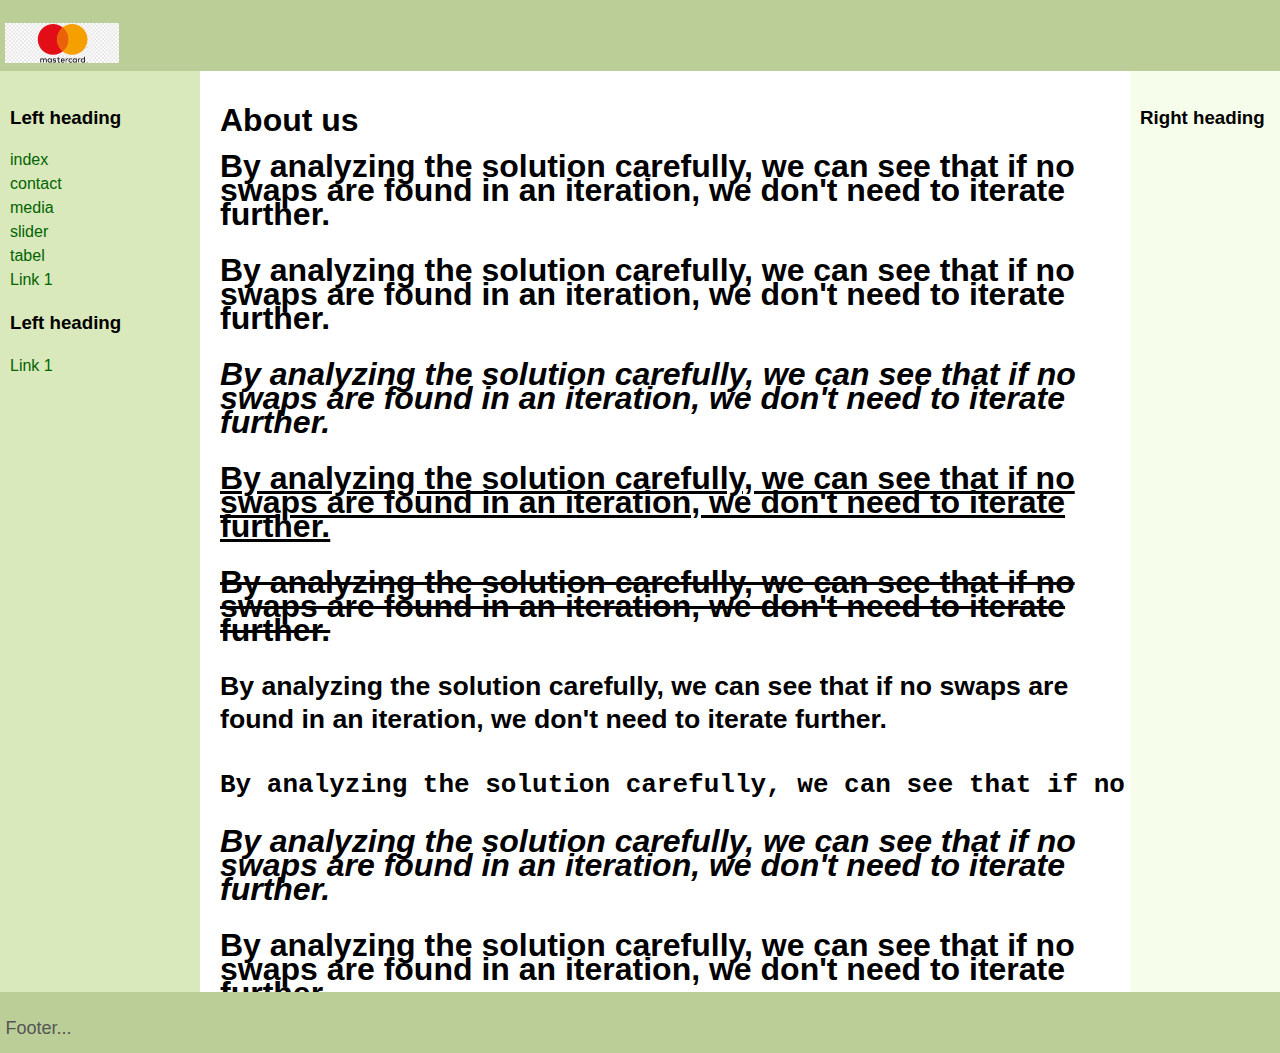
<file: about.html>
<!DOCTYPE html>
<html>
<head>
   <meta http-equiv="Content-Type" content="text/html; charset=UTF-8">
   <title>About us</title>
   <link rel="stylesheet" href="assets/css/layout.css">
</head>
<body>
<header class="header"><p><img src="assets/img/logo.png" height="40px"></p></header>
<div class="container">

   <main class="center column">
       <article>
           <h1>About us</h1>
           <p></p>
       </article>
       <article>
           <h1>By analyzing the solution carefully, we can see that if no swaps are found in an iteration, we don't need to iterate further.
           <p></p>
           <b>By analyzing the solution carefully, we can see that if no swaps are found in an iteration, we don't need to iterate further.</b>
           <p></p>
           <i>By analyzing the solution carefully, we can see that if no swaps are found in an iteration, we don't need to iterate further.</i>
           <p></p>
           <u>By analyzing the solution carefully, we can see that if no swaps are found in an iteration, we don't need to iterate further.</u>
           <p></p>
           <s>By analyzing the solution carefully, we can see that if no swaps are found in an iteration, we don't need to iterate further.</s>
           <p></p>
           <sup>By analyzing the solution carefully, we can see that if no swaps are found in an iteration, we don't need to iterate further.</sup>
           <p></p>
           <pre>By analyzing the solution carefully, we can see that if no swaps are found in an iteration, we don't need to iterate further. </pre>
           <p></p>
           <em>By analyzing the solution carefully, we can see that if no swaps are found in an iteration, we don't need to iterate further. </em>
           <p></p>
           <strong>By analyzing the solution carefully, we can see that if no swaps are found in an iteration, we don't need to iterate further.</strong>

        </h1>
       </article>
   </main>
   <nav class="left column">
       <h3>Left heading</h3>
       <ul>
        <li><a href="index.html">index</a></li>
        <li><a href="contact.html">contact</a></li>
        <li><a href="media.html">media</a></li>
        <li><a href="slider.html">slider</a></li>
        <li><a href="table.html">tabel</a></li>
    </ul>
       <ul>
           <li><a href="#">Link 1</a></li>
       </ul>
       <h3>Left heading</h3>
       <ul>
           <li><a href="#">Link 1</a></li>
       </ul>
   </nav>
   <div class="right column">
       <h3>Right heading</h3>
       <p></p>
   </div>
   <div class="push"></div>
</div>
<div class="footer-wrapper">
   <footer class="footer"><p>Footer...</p></footer>
</div>
</body>
</html>
</file>
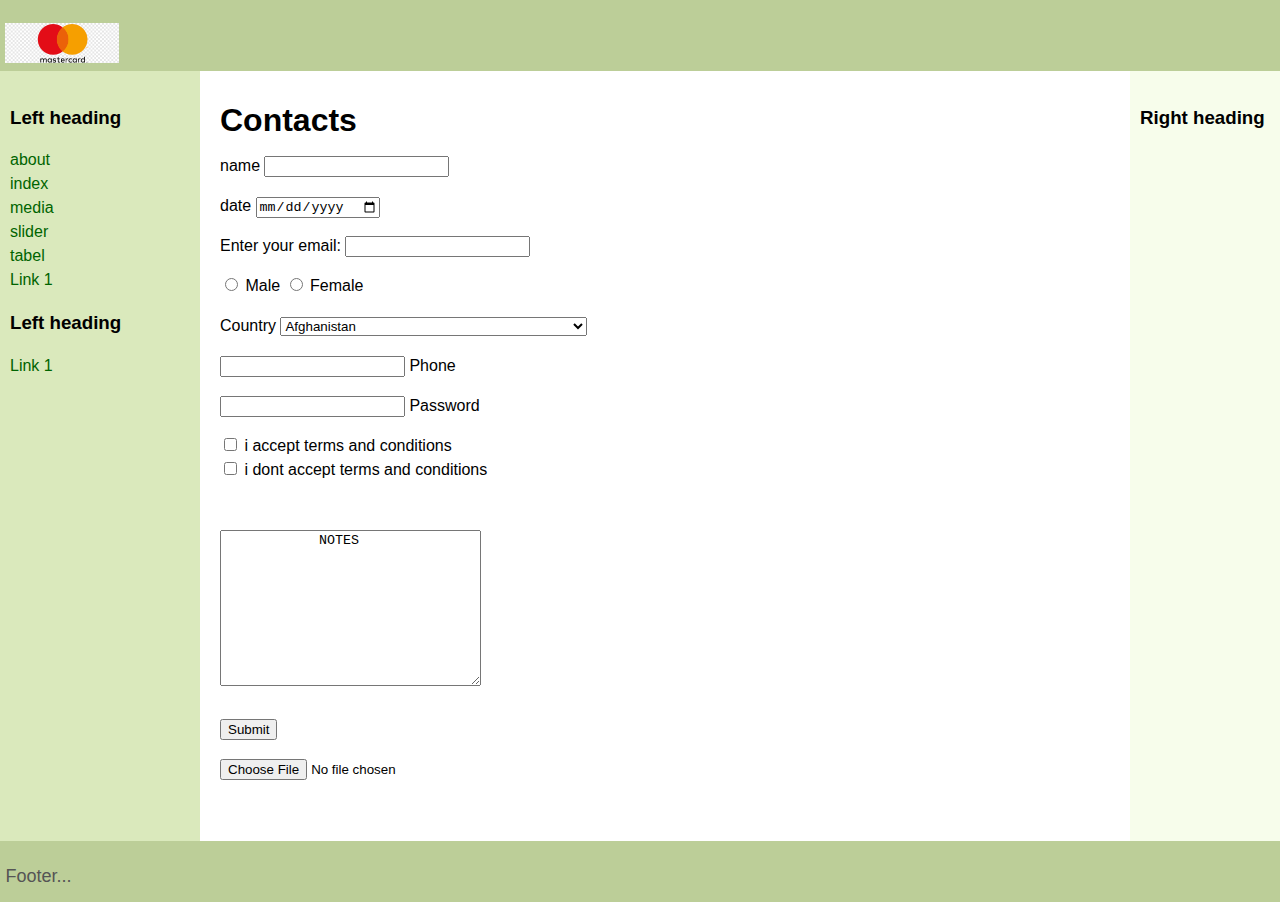
<file: contact.html>
<!DOCTYPE html>
<html>
<head>
   <meta http-equiv="Content-Type" content="text/html; charset=UTF-8">
   <title>Contacts</title>
   <link rel="stylesheet" href="assets/css/layout.css">
</head>
<body>
<header class="header"><p><img src="assets/img/logo.png" height="40px"></p></header>
<div class="container">
   <main class="center column">
       <article>
           <h1>Contacts</h1>
           <p></p>
       </article>

       <form>
           name
           <input>
           <p></p>
           <label for="datev ">date  </label>
           <input type="date" id="birthday" name="birthday">
           <p></p>
           <label for="email">Enter your email:</label>
           <input type="email" id="email" name="email">
           <p></p>
           <input type="radio" name="gender" value="male"> Male
           <input type="radio" name="gender" value="female"> Female
           <p></p>
           <label for="country">Country</label>
            <select id="country" name="country" class="form-control">
                <option value="Afghanistan">Afghanistan</option>
                <option value="Åland Islands">Åland Islands</option>
                <option value="Albania">Albania</option>
                <option value="Algeria">Algeria</option>
                <option value="American Samoa">American Samoa</option>
                <option value="Andorra">Andorra</option>
                <option value="Angola">Angola</option>
                <option value="Anguilla">Anguilla</option>
                <option value="Antarctica">Antarctica</option>
                <option value="Antigua and Barbuda">Antigua and Barbuda</option>
                <option value="Argentina">Argentina</option>
                <option value="Armenia">Armenia</option>
                <option value="Aruba">Aruba</option>
                <option value="Australia">Australia</option>
                <option value="Austria">Austria</option>
                <option value="Azerbaijan">Azerbaijan</option>
                <option value="Bahamas">Bahamas</option>
                <option value="Bahrain">Bahrain</option>
                <option value="Bangladesh">Bangladesh</option>
                <option value="Barbados">Barbados</option>
                <option value="Belarus">Belarus</option>
                <option value="Belgium">Belgium</option>
                <option value="Belize">Belize</option>
                <option value="Benin">Benin</option>
                <option value="Bermuda">Bermuda</option>
                <option value="Bhutan">Bhutan</option>
                <option value="Bolivia">Bolivia</option>
                <option value="Bosnia and Herzegovina">Bosnia and Herzegovina</option>
                <option value="Botswana">Botswana</option>
                <option value="Bouvet Island">Bouvet Island</option>
                <option value="Brazil">Brazil</option>
                <option value="British Indian Ocean Territory">British Indian Ocean Territory</option>
                <option value="Brunei Darussalam">Brunei Darussalam</option>
                <option value="Bulgaria">Bulgaria</option>
                <option value="Burkina Faso">Burkina Faso</option>
                <option value="Burundi">Burundi</option>
                <option value="Cambodia">Cambodia</option>
                <option value="Cameroon">Cameroon</option>
                <option value="Canada">Canada</option>
                <option value="Cape Verde">Cape Verde</option>
                <option value="Cayman Islands">Cayman Islands</option>
                <option value="Central African Republic">Central African Republic</option>
                <option value="Chad">Chad</option>
                <option value="Chile">Chile</option>
                <option value="China">China</option>
                <option value="Christmas Island">Christmas Island</option>
                <option value="Cocos (Keeling) Islands">Cocos (Keeling) Islands</option>
                <option value="Colombia">Colombia</option>
                <option value="Comoros">Comoros</option>
                <option value="Congo">Congo</option>
                <option value="Congo, The Democratic Republic of The">Congo, The Democratic Republic of The</option>
                <option value="Cook Islands">Cook Islands</option>
                <option value="Costa Rica">Costa Rica</option>
                <option value="Cote D'ivoire">Cote D'ivoire</option>
                <option value="Croatia">Croatia</option>
                <option value="Cuba">Cuba</option>
                <option value="Cyprus">Cyprus</option>
                <option value="Czech Republic">Czech Republic</option>
                <option value="Denmark">Denmark</option>
                <option value="Djibouti">Djibouti</option>
                <option value="Dominica">Dominica</option>
                <option value="Dominican Republic">Dominican Republic</option>
                <option value="Ecuador">Ecuador</option>
                <option value="Egypt">Egypt</option>
                <option value="El Salvador">El Salvador</option>
                <option value="Equatorial Guinea">Equatorial Guinea</option>
                <option value="Eritrea">Eritrea</option>
                <option value="Estonia">Estonia</option>
                <option value="Ethiopia">Ethiopia</option>
                <option value="Falkland Islands (Malvinas)">Falkland Islands (Malvinas)</option>
                <option value="Faroe Islands">Faroe Islands</option>
                <option value="Fiji">Fiji</option>
                <option value="Finland">Finland</option>
                <option value="France">France</option>
                <option value="French Guiana">French Guiana</option>
                <option value="French Polynesia">French Polynesia</option>
                <option value="French Southern Territories">French Southern Territories</option>
                <option value="Gabon">Gabon</option>
                <option value="Gambia">Gambia</option>
                <option value="Georgia">Georgia</option>
                <option value="Germany">Germany</option>
                <option value="Ghana">Ghana</option>
                <option value="Gibraltar">Gibraltar</option>
                <option value="Greece">Greece</option>
                <option value="Greenland">Greenland</option>
                <option value="Grenada">Grenada</option>
                <option value="Guadeloupe">Guadeloupe</option>
                <option value="Guam">Guam</option>
                <option value="Guatemala">Guatemala</option>
                <option value="Guernsey">Guernsey</option>
                <option value="Guinea">Guinea</option>
                <option value="Guinea-bissau">Guinea-bissau</option>
                <option value="Guyana">Guyana</option>
                <option value="Haiti">Haiti</option>
                <option value="Heard Island and Mcdonald Islands">Heard Island and Mcdonald Islands</option>
                <option value="Holy See (Vatican City State)">Holy See (Vatican City State)</option>
                <option value="Honduras">Honduras</option>
                <option value="Hong Kong">Hong Kong</option>
                <option value="Hungary">Hungary</option>
                <option value="Iceland">Iceland</option>
                <option value="India">India</option>
                <option value="Indonesia">Indonesia</option>
                <option value="Iran, Islamic Republic of">Iran, Islamic Republic of</option>
                <option value="Iraq">Iraq</option>
                <option value="Ireland">Ireland</option>
                <option value="Isle of Man">Isle of Man</option>
                <option value="Israel">Israel</option>
                <option value="Italy">Italy</option>
                <option value="Jamaica">Jamaica</option>
                <option value="Japan">Japan</option>
                <option value="Jersey">Jersey</option>
                <option value="Jordan">Jordan</option>
                <option value="Kazakhstan">Kazakhstan</option>
                <option value="Kenya">Kenya</option>
                <option value="Kiribati">Kiribati</option>
                <option value="Korea, Democratic People's Republic of">Korea, Democratic People's Republic of</option>
                <option value="Korea, Republic of">Korea, Republic of</option>
                <option value="Kuwait">Kuwait</option>
                <option value="Kyrgyzstan">Kyrgyzstan</option>
                <option value="Lao People's Democratic Republic">Lao People's Democratic Republic</option>
                <option value="Latvia">Latvia</option>
                <option value="Lebanon">Lebanon</option>
                <option value="Lesotho">Lesotho</option>
                <option value="Liberia">Liberia</option>
                <option value="Libyan Arab Jamahiriya">Libyan Arab Jamahiriya</option>
                <option value="Liechtenstein">Liechtenstein</option>
                <option value="Lithuania">Lithuania</option>
                <option value="Luxembourg">Luxembourg</option>
                <option value="Macao">Macao</option>
                <option value="Macedonia, The Former Yugoslav Republic of">Macedonia, The Former Yugoslav Republic of</option>
                <option value="Madagascar">Madagascar</option>
                <option value="Malawi">Malawi</option>
                <option value="Malaysia">Malaysia</option>
                <option value="Maldives">Maldives</option>
                <option value="Mali">Mali</option>
                <option value="Malta">Malta</option>
                <option value="Marshall Islands">Marshall Islands</option>
                <option value="Martinique">Martinique</option>
                <option value="Mauritania">Mauritania</option>
                <option value="Mauritius">Mauritius</option>
                <option value="Mayotte">Mayotte</option>
                <option value="Mexico">Mexico</option>
                <option value="Micronesia, Federated States of">Micronesia, Federated States of</option>
                <option value="Moldova, Republic of">Moldova, Republic of</option>
                <option value="Monaco">Monaco</option>
                <option value="Mongolia">Mongolia</option>
                <option value="Montenegro">Montenegro</option>
                <option value="Montserrat">Montserrat</option>
                <option value="Morocco">Morocco</option>
                <option value="Mozambique">Mozambique</option>
                <option value="Myanmar">Myanmar</option>
                <option value="Namibia">Namibia</option>
                <option value="Nauru">Nauru</option>
                <option value="Nepal">Nepal</option>
                <option value="Netherlands">Netherlands</option>
                <option value="Netherlands Antilles">Netherlands Antilles</option>
                <option value="New Caledonia">New Caledonia</option>
                <option value="New Zealand">New Zealand</option>
                <option value="Nicaragua">Nicaragua</option>
                <option value="Niger">Niger</option>
                <option value="Nigeria">Nigeria</option>
                <option value="Niue">Niue</option>
                <option value="Norfolk Island">Norfolk Island</option>
                <option value="Northern Mariana Islands">Northern Mariana Islands</option>
                <option value="Norway">Norway</option>
                <option value="Oman">Oman</option>
                <option value="Pakistan">Pakistan</option>
                <option value="Palau">Palau</option>
                <option value="Palestinian Territory, Occupied">Palestinian Territory, Occupied</option>
                <option value="Panama">Panama</option>
                <option value="Papua New Guinea">Papua New Guinea</option>
                <option value="Paraguay">Paraguay</option>
                <option value="Peru">Peru</option>
                <option value="Philippines">Philippines</option>
                <option value="Pitcairn">Pitcairn</option>
                <option value="Poland">Poland</option>
                <option value="Portugal">Portugal</option>
                <option value="Puerto Rico">Puerto Rico</option>
                <option value="Qatar">Qatar</option>
                <option value="Reunion">Reunion</option>
                <option value="Romania">Romania</option>
                <option value="Russian Federation">Russian Federation</option>
                <option value="Rwanda">Rwanda</option>
                <option value="Saint Helena">Saint Helena</option>
                <option value="Saint Kitts and Nevis">Saint Kitts and Nevis</option>
                <option value="Saint Lucia">Saint Lucia</option>
                <option value="Saint Pierre and Miquelon">Saint Pierre and Miquelon</option>
                <option value="Saint Vincent and The Grenadines">Saint Vincent and The Grenadines</option>
                <option value="Samoa">Samoa</option>
                <option value="San Marino">San Marino</option>
                <option value="Sao Tome and Principe">Sao Tome and Principe</option>
                <option value="Saudi Arabia">Saudi Arabia</option>
                <option value="Senegal">Senegal</option>
                <option value="Serbia">Serbia</option>
                <option value="Seychelles">Seychelles</option>
                <option value="Sierra Leone">Sierra Leone</option>
                <option value="Singapore">Singapore</option>
                <option value="Slovakia">Slovakia</option>
                <option value="Slovenia">Slovenia</option>
                <option value="Solomon Islands">Solomon Islands</option>
                <option value="Somalia">Somalia</option>
                <option value="South Africa">South Africa</option>
                <option value="South Georgia and The South Sandwich Islands">South Georgia and The South Sandwich Islands</option>
                <option value="Spain">Spain</option>
                <option value="Sri Lanka">Sri Lanka</option>
                <option value="Sudan">Sudan</option>
                <option value="Suriname">Suriname</option>
                <option value="Svalbard and Jan Mayen">Svalbard and Jan Mayen</option>
                <option value="Swaziland">Swaziland</option>
                <option value="Sweden">Sweden</option>
                <option value="Switzerland">Switzerland</option>
                <option value="Syrian Arab Republic">Syrian Arab Republic</option>
                <option value="Taiwan">Taiwan</option>
                <option value="Tajikistan">Tajikistan</option>
                <option value="Tanzania, United Republic of">Tanzania, United Republic of</option>
                <option value="Thailand">Thailand</option>
                <option value="Timor-leste">Timor-leste</option>
                <option value="Togo">Togo</option>
                <option value="Tokelau">Tokelau</option>
                <option value="Tonga">Tonga</option>
                <option value="Trinidad and Tobago">Trinidad and Tobago</option>
                <option value="Tunisia">Tunisia</option>
                <option value="Turkey">Turkey</option>
                <option value="Turkmenistan">Turkmenistan</option>
                <option value="Turks and Caicos Islands">Turks and Caicos Islands</option>
                <option value="Tuvalu">Tuvalu</option>
                <option value="Uganda">Uganda</option>
                <option value="Ukraine">Ukraine</option>
                <option value="United Arab Emirates">United Arab Emirates</option>
                <option value="United Kingdom">United Kingdom</option>
                <option value="United States">United States</option>
                <option value="United States Minor Outlying Islands">United States Minor Outlying Islands</option>
                <option value="Uruguay">Uruguay</option>
                <option value="Uzbekistan">Uzbekistan</option>
                <option value="Vanuatu">Vanuatu</option>
                <option value="Venezuela">Venezuela</option>
                <option value="Viet Nam">Viet Nam</option>
                <option value="Virgin Islands, British">Virgin Islands, British</option>
                <option value="Virgin Islands, U.S.">Virgin Islands, U.S.</option>
                <option value="Wallis and Futuna">Wallis and Futuna</option>
                <option value="Western Sahara">Western Sahara</option>
                <option value="Yemen">Yemen</option>
                <option value="Zambia">Zambia</option>
                <option value="Zimbabwe">Zimbabwe</option>
            </select>
           <p></p>
           <input type="phone"> Phone</input>
           <p></p>
           <input type="password"> Password</input>
           <p></p>
           <input type="checkbox" id="vehicle1" name="vehicle1" value="Bike">
           <label for="vehicle1"> i accept terms and conditions</label><br>
           <input type="checkbox" id="vehicle2" name="vehicle2" value="Car">
           <label for="vehicle2"> i dont accept terms and conditions</label><br>
           <br><br>
           <textarea name="message" rows="10" cols="30">
            NOTES
           </textarea>
           <br><br>
           <input type="submit" value="Submit">
           <p></p>
           <input name="myFile" type="file">
       </form>



   </main>
   <nav class="left column">
       <h3>Left heading</h3>
       <ul>
        <li><a href="about.html">about</a></li>
        <li><a href="index.html">index</a></li>
        <li><a href="media.html">media</a></li>
        <li><a href="slider.html">slider</a></li>
        <li><a href="table.html">tabel</a></li>
    </ul>
       <ul>
           <li><a href="#">Link 1</a></li>
       </ul>
       <h3>Left heading</h3>
       <ul>
           <li><a href="#">Link 1</a></li>
       </ul>
   </nav>
   <div class="right column">
       <h3>Right heading</h3>
       <p></p>
   </div>
   <div class="push"></div>
</div>
<div class="footer-wrapper">
   <footer class="footer"><p>Footer...</p></footer>
</div>
</body>
</html>
</file>
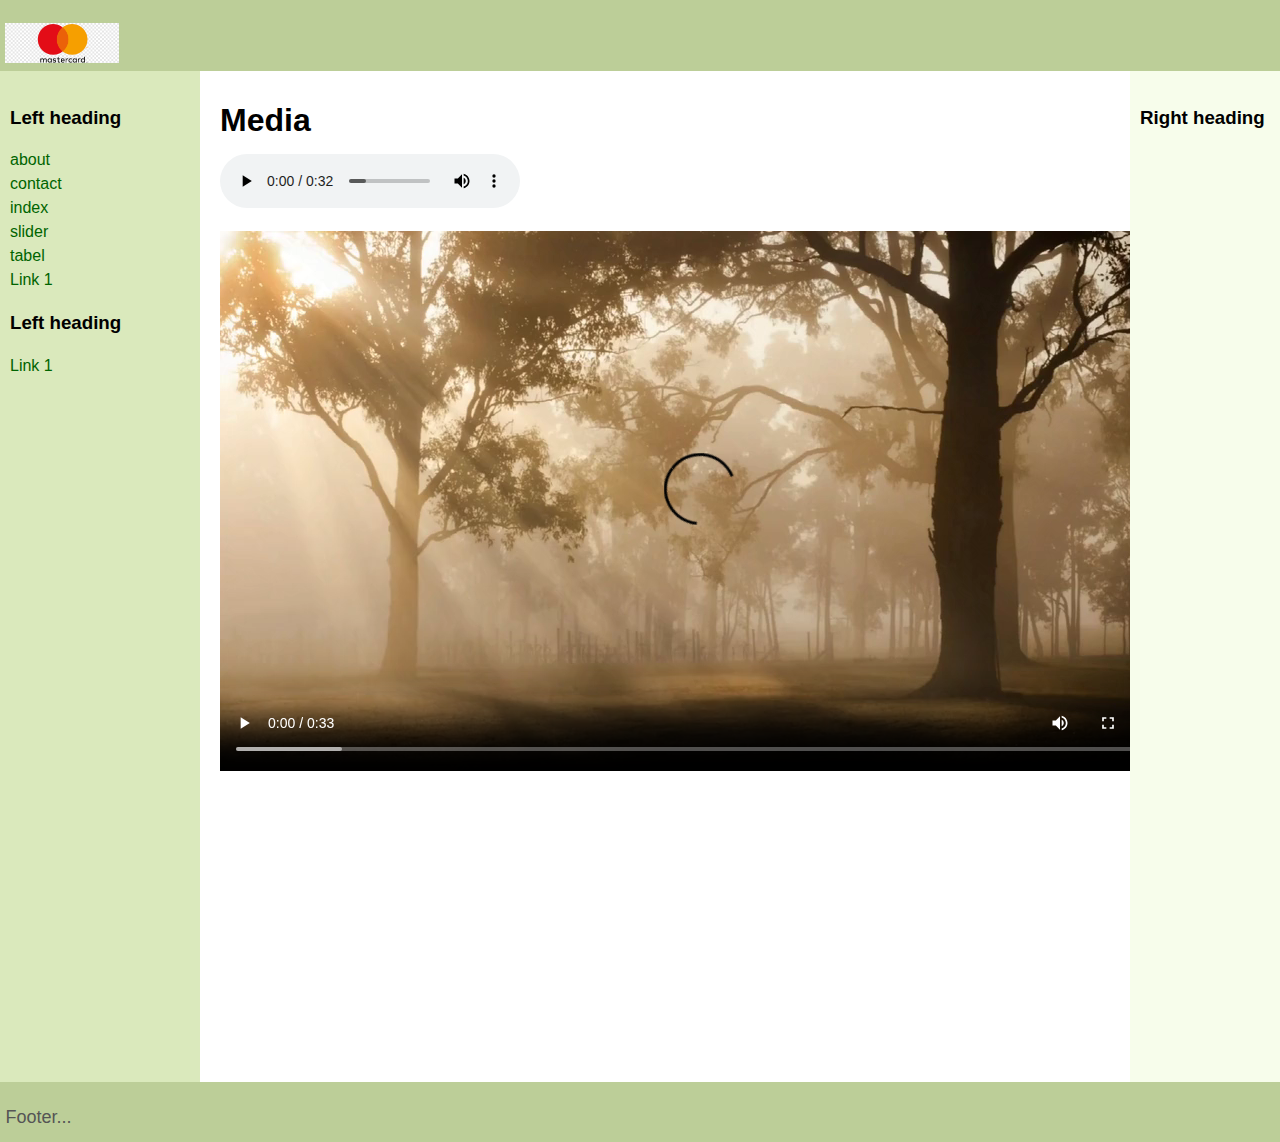
<file: media.html>
<!DOCTYPE html>
<html>
<head>
   <meta http-equiv="Content-Type" content="text/html; charset=UTF-8">
   <title>Media</title>
   <link rel="stylesheet" href="assets/css/layout.css">
</head>
<body>
<header class="header"><p><img src="assets/img/logo.png" height="40px"></p></header>
<div class="container">
   <main class="center column">
       <article>
           <h1>Media</h1>
           <p></p>
       </article>
       <audio src="assets/img/Sound_18698.mp3" controls></audio>
       <p></p>
       <video src="assets/img/1.mp4" controls></video>
       <p></p>

       <div class="video">
        <iframe width="560" height="315" src="https://www.youtube.com/embed/R3D-r4ogr7s" title="YouTube video player" frameborder="0" allow="accelerometer; autoplay; clipboard-write; encrypted-media; gyroscope; picture-in-picture" allowfullscreen></iframe>
   </main>
   <nav class="left column">
       <h3>Left heading</h3>
       <ul>
        <li><a href="about.html">about</a></li>
        <li><a href="contact.html">contact</a></li>
        <li><a href="index.html">index</a></li>
        <li><a href="slider.html">slider</a></li>
        <li><a href="table.html">tabel</a></li>
    </ul>
       <ul>
           <li><a href="#">Link 1</a></li>
       </ul>
       <h3>Left heading</h3>
       <ul>
           <li><a href="#">Link 1</a></li>
       </ul>
   </nav>
   <div class="right column">
       <h3>Right heading</h3>
       <p></p>
   </div>
   <div class="push"></div>
</div>
<div class="footer-wrapper">
   <footer class="footer"><p>Footer...</p></footer>
</div>
</body>
</html>
</file>
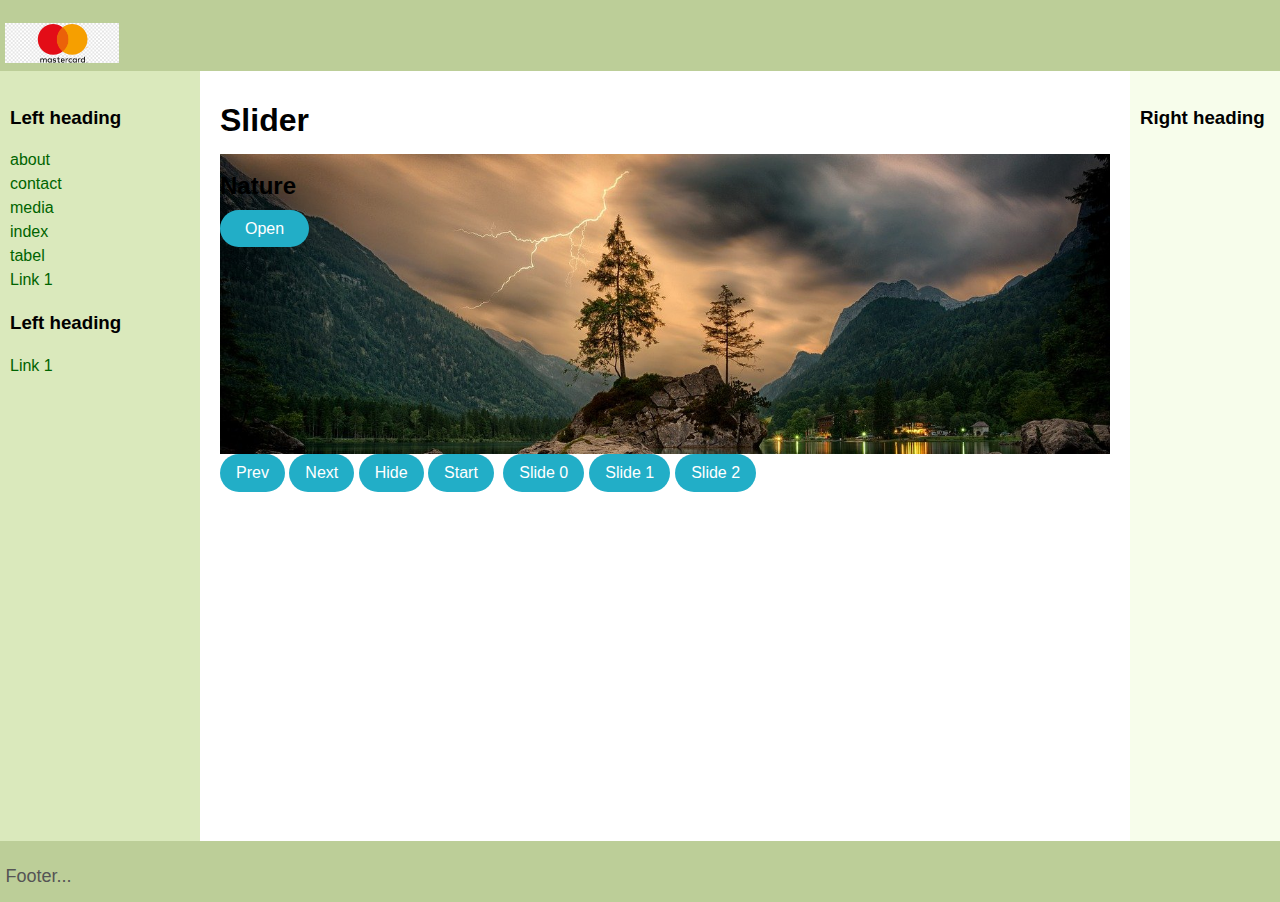
<file: slider.html>
<!DOCTYPE html>
<html>
<head>
   <meta http-equiv="Content-Type" content="text/html; charset=UTF-8">
   <title>Slider</title>
   <link rel="stylesheet" href="assets/css/layout.css">
   <link rel="stylesheet" href="assets/css/style.css">
   <script src="assets/js/script.js"></script>

   <script>
       //Событие load на объекте window наступает, 
       //когда загрузилась вся страница, включая стили, картинки и другие ресурсы.
    window.onload = function() {
        // ви можете зробити скільки завгодно слайдів
        let slides = [
            {
                title: "Nature",
                background: "assets/img/1.png",
                link: "https://pixabay.com/ru/photos/%D0%BF%D1%80%D0%B8%D1%80%D0%BE%D0%B4%D0%B0-%D0%B2%D0%BE%D0%B4%D1%8B-%D0%BE%D0%B7%D0%B5%D1%80%D0%BE-%D0%BE%D1%81%D1%82%D1%80%D0%BE%D0%B2-%D0%BF%D0%B5%D0%B9%D0%B7%D0%B0%D0%B6-3082832/"
            }, {
                title: "Sky",
                background: "assets/img/2.png",
                link: "https://metro.fandom.com/ru/wiki/%D0%90%D1%82%D0%BB%D0%B0%D0%BD%D1%82%D0%B8%D1%87%D0%B5%D1%81%D0%BA%D0%B8%D0%B9_%D0%BE%D0%BA%D0%B5%D0%B0%D0%BD"
            }, {
                title: "Water",
                background: "assets/img/3.png",
                link: "https://funart.pro/20639-glubokij-okean-60-foto.html"
            }
        ]
        Slider.initSlider(slides);
    };
 </script>


</head>
<body>
<header class="header"><p><img src="assets/img/logo.png" height="40px"></p></header>
<div class="container">
   <main class="center column">
       <article>
           <h1>Slider</h1>
           <p></p>
           <div id="slider"></div>

           <div id="slider-indexes"></div>

           <div id = "rrr">
            <input id="butt1" class="buttons" type="button" value="Prev"/>
            <input id="butt2" class="buttons" type="button" value="Next"/>
            <input id="butt3" class="buttons" type="button" value="Hide"/>
            <input id="butt4" class="buttons" type="button" value="Start"/>

        </div>

           <script>
            index = 0;

            function handler1() {
                Slider.prevSlide();
            }
            function handler2() {
                Slider.nextSlide();
            }
            function handler3(){
                if (index % 2 == 0) {
                    document.getElementById("slider").style.display = "none";
                    butt3.value = "Show";
                }
                else {
                    document.getElementById("slider").style.display = 'block';
                    butt3.value = "Hide";
                }
                index++;
            }


            //метод addEventListener() присоединяет обработчик события 
            //к определенному элементу. При этом новый обработчик события 
            //не переписывает уже существующие обработчики событий.

            //элемент.addEventListener(событие, функция, useCapture); 

            butt1.addEventListener("click", handler1);
            butt2.addEventListener("click", handler2);
            butt3.addEventListener("click", handler3);
            butt4.addEventListener('click', (event)=>{
                if (event.target.classList.contains('start')){
                    event.target.innerHTML = 'Stop';
                    butt4.value = 'Start';
                    clearInterval(interval)
                } else {
                    event.target.innerHTML = 'Start';
                    butt4.value = 'Stop';
                    interval = setInterval(()=>{
                        Slider.nextSlide();
                    },1000)
                }
                event.target.classList.toggle('start')
            })

        </script>
       </article>
   </main>
   <nav class="left column">
       <h3>Left heading</h3>
       <ul>
        <li><a href="about.html">about</a></li>
        <li><a href="contact.html">contact</a></li>
        <li><a href="media.html">media</a></li>
        <li><a href="index.html">index</a></li>
        <li><a href="table.html">tabel</a></li>
    </ul>
       <ul>
           <li><a href="#">Link 1</a></li>
       </ul>
       <h3>Left heading</h3>
       <ul>
           <li><a href="#">Link 1</a></li>
       </ul>
   </nav>
   <div class="right column">
       <h3>Right heading</h3>
       <p></p>
   </div>
   <div class="push"></div>
</div>
<div class="footer-wrapper">
   <footer class="footer"><p>Footer...</p></footer>
</div>
</body>
</html>
</file>
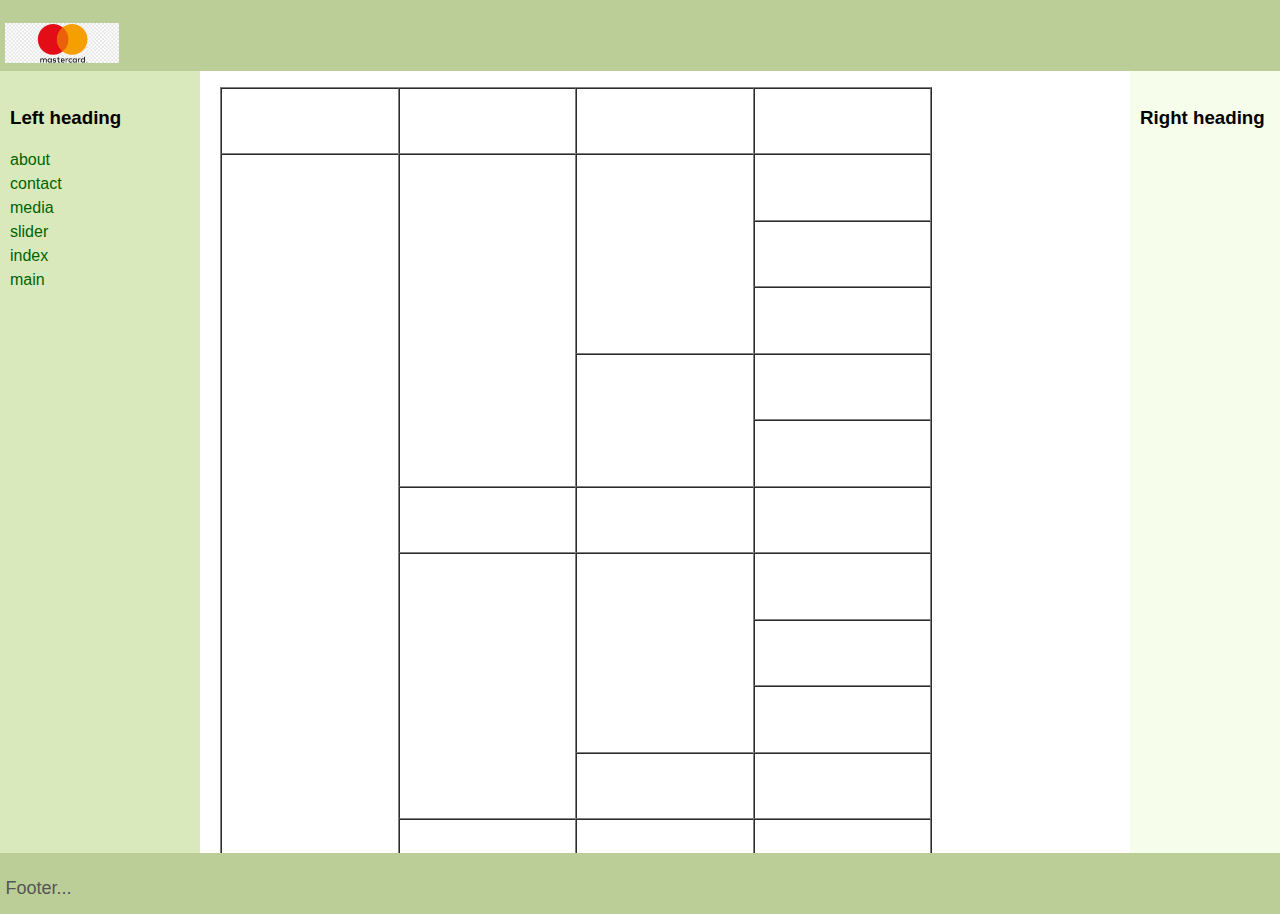
<file: table.html>
<!DOCTYPE html>
<html>
<head>
   <meta http-equiv="Content-Type" content="text/html; charset=UTF-8">
   <title>Table</title>
   <link rel="stylesheet" href="assets/css/layout.css">
</head>
<body>
<header class="header"><p><img src="assets/img/logo.png" height="40px"></p></header>
<div class="container">
   <main class="center column">
       <article>
        <table border="1" cellspacing="0" cellpadding="15" width="80%" height="800">
            <tr>
                <td></td>
                <td></td>
                <td></td>
                <td></td>
            </tr>
            <tr>
                <td rowspan="11"></td>
                <td rowspan="5"></td>
                <td rowspan="3"></td>
                <td></td>
            </tr>
            <tr>
                <td></td>
            </tr>
            <tr>
                <td></td>
            </tr>
            <tr>
                <td rowspan="2"></td>
                <td></td>
            </tr>
            <tr>
                <td></td>
            </tr>
            <tr>
                <td></td>
                <td></td>
                <td></td>
            </tr>
            <tr>
                <td rowspan="4"></td>
                <td rowspan="3"></td>
                <td></td>
            </tr>
            <tr>
                <td></td>
            </tr>
            <tr>
                <td></td>
            </tr>
            <tr>
                <td></td>
                <td></td>
            </tr>
            <tr>
                <td></td>
                <td></td>
                <td></td>
            </tr>
        </table>

   </main>
   <nav class="left column">
       <h3>Left heading</h3>
       <ul>
        <li><a href="about.html">about</a></li>
        <li><a href="contact.html">contact</a></li>
        <li><a href="media.html">media</a></li>
        <li><a href="slider.html">slider</a></li>
        <li><a href="index.html">index</a></li>
    </ul>
       <ul>
           <li><a href="index.html">main</a></li>
       </ul>
   </nav>
   <div class="right column">
       <h3>Right heading</h3>
       <p></p>
   </div>
   <div class="push"></div>
</div>
<div class="footer-wrapper">
   <footer class="footer"><p>Footer...</p></footer>
</div>
</body>
</html>
</file>
<file: assets/css/layout.css>
html, body {
   height: 100%;
   margin: 0;
}
body {
   margin: 0;
   padding: 0;
   font-family:Sans-serif;
   line-height: 1.5em;
}

.footer,
.push {
   height: 50px;
}

.container {
   padding-left: 200px;
   padding-right: 190px;
   min-height: calc(100% - 80px);
   margin-bottom: -50px;
}

.container .column {
   position: relative;
   float: left;
}

.center {
   padding: 10px 20px;
   width: 100%;
}

.left {
   width: 180px;
   padding: 0 10px;
   right: 240px;
   margin-left: -100%;
}

.right {
   width: 130px;
   padding: 0 10px;
   margin-right: -100%;
}

.footer {
   clear: both;
}
.container {
   overflow: hidden;
}
.container .column {
   padding-bottom: 1001em;
   margin-bottom: -1000em;
}

.footer-wrapper {
   float: left;
   position: relative;
   width: 100%;
   background: #fff;
}

p {
   color: #555;
}
nav ul {
   list-style-type: none;
   margin: 0;
   padding: 0;
}
nav ul a {
   color: darkgreen;
   text-decoration: none;
}
.header, .footer {
   font-size: large;
   padding: 0.3em;
   background: #BCCE98;
}
.header{
   height: 60px;
}

.left {
   background: #DAE9BC;
}
.right {
   background: #F7FDEB;
}
.center {
   background: #fff;
}
.container .column {
   padding-top: 1em;
}
</file>
<file: assets/css/style.css>
#slider{
    overflow: hidden;
    position: relative;
    width: 100%;
    height: 300px;
 }

 a.link {
    padding: 10px 25px;
    background-color: #22aec7;
    color: #fff;
    border-radius: 25px;
    text-decoration: none;
 }

 .singleSlide {
    background-size: cover;
    height: 300px;
    position: absolute;
    left: 100%;
    width: 100%;
    top: 0;
 }

 /* стилі для анімації нижче */

 @-webkit-keyframes slideIn {
    100% { left: 0; }
 }

 @keyframes slideIn {
    100% { left: 0; }
 }

 .slideInRight {
    left: -100%;
    -webkit-animation: slideIn 1s forwards;
    animation: slideIn 1s forwards;
 }

 .slideInLeft {
    left: 100%;
    -webkit-animation: slideIn 1s forwards;
    animation: slideIn 1s forwards;
 }

 @-webkit-keyframes slideOutLeft {
    100% { left: -100%; }
 }

 @keyframes slideOutLeft {
    100% { left: -100%; }
 }

 .slideOutLeft {
    -webkit-animation: slideOutLeft 1s forwards;
    animation: slideOutLeft 1s forwards;
 }

 @-webkit-keyframes slideOutRight {
    100% { left: 100%; }
 }

 @keyframes slideOutRight {
    100% { left: 100%; }
 }

 .slideOutRight {
   -webkit-animation: slideOutRight 1s forwards;
   animation: slideOutRight 1s forwards;
}
.buttons  {
   background-color: #22aec7; 
   border: none;
   color: white;
   padding: 10px 16px;
   text-align: center;
   text-decoration: none;
   display: inline-block;
   font-size: 16px;
   border-radius: 25px;
}
.buttons1  {
   background-color: #22aec7; 
   border: none;
   color: white;
   padding: 10px 16px;
   text-align: center;
   text-decoration: none;
   display: inline-block;
   font-size: 16px;
   margin-left: 5px;
   border-radius: 25px;
}
</file>
